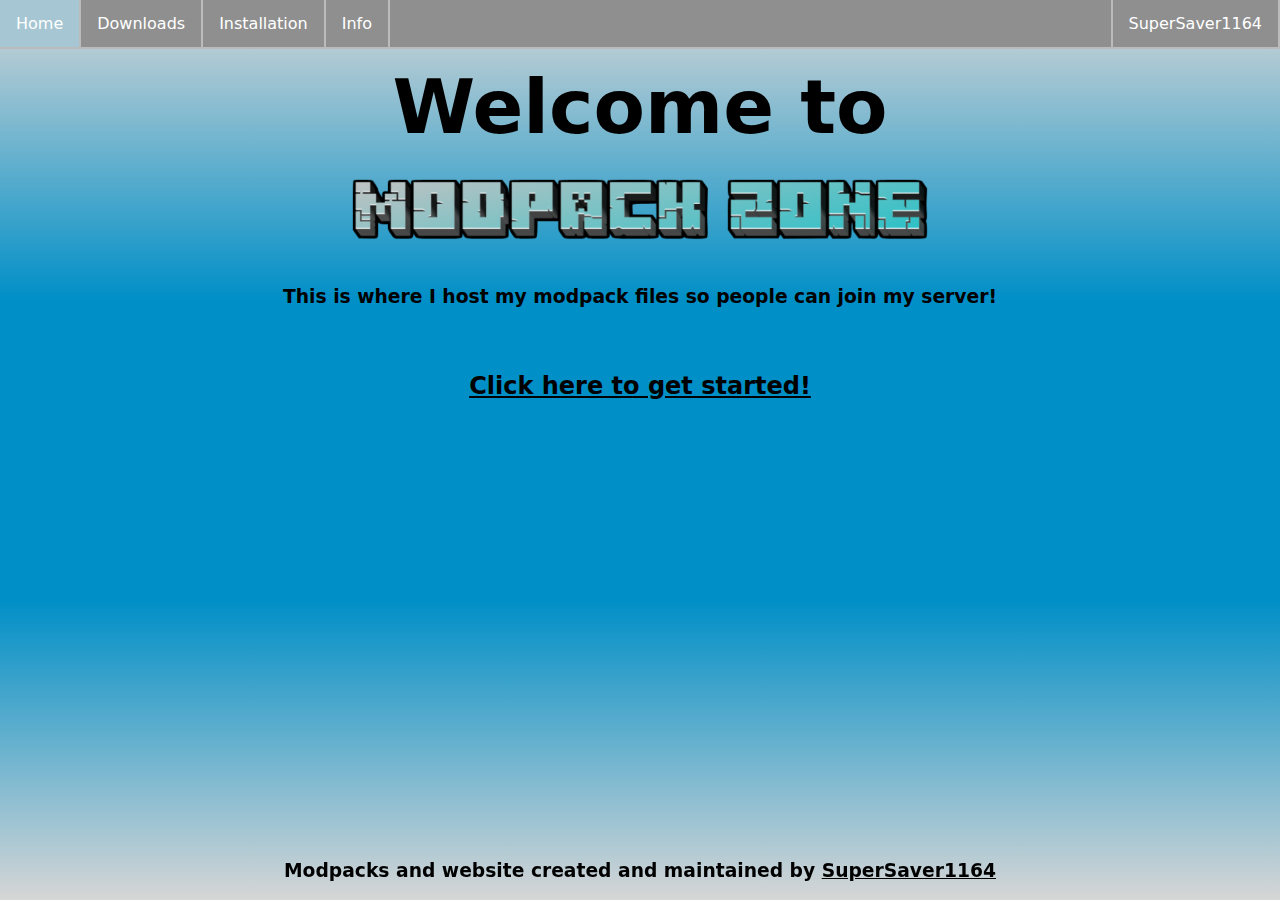
<file: index.html>
<!DOCTYPE html>
<html>

<head>
  <meta charset="utf-8">
  <meta name="viewport" content="width=device-width">
  <title>ModpackZone</title>
  <link href="style.css" rel="stylesheet" type="text/css" />
  <link rel="icon" type="image/x-icon" href="/BrassCasing.jpg">
</head>

<body>
  <h1 id="grad1">Welcome to</h1>
  <img src="MODPACK-ZONE-3-14-2024.png">
  <!-- <script src="script.js"></script> -->

  <h3>This is where I host my modpack files so people can join my server!</h3>
  <!-- <h3>Download below:</h3> -->
  <h2></h2>
  <h2><a href="downloadpage.html">Click here to get started!</a></h2>
  

  <FOOT><h3>Modpacks and website created and maintained by <a href="https://github.com/SuperSaver1164", target="_blank">SuperSaver1164</a></h3></FOOT>
  
</body>

<body class="navbar">
    <ol>
    <current><li><a href="index.html">Home</a></li></current>
    <li><a href="downloadpage.html">Downloads</a></li>
      <li><a href="install.html">Installation</a></li>
    <li><a href="info.html">Info</a></li>
      <!--<li><a href="updatelog.html">Update Log</a></li>-->
      
      <end><li><a href="https://github.com/SuperSaver1164", target="_blank">SuperSaver1164</a></li></end>
    </ol>
</body>


</html>
</file>
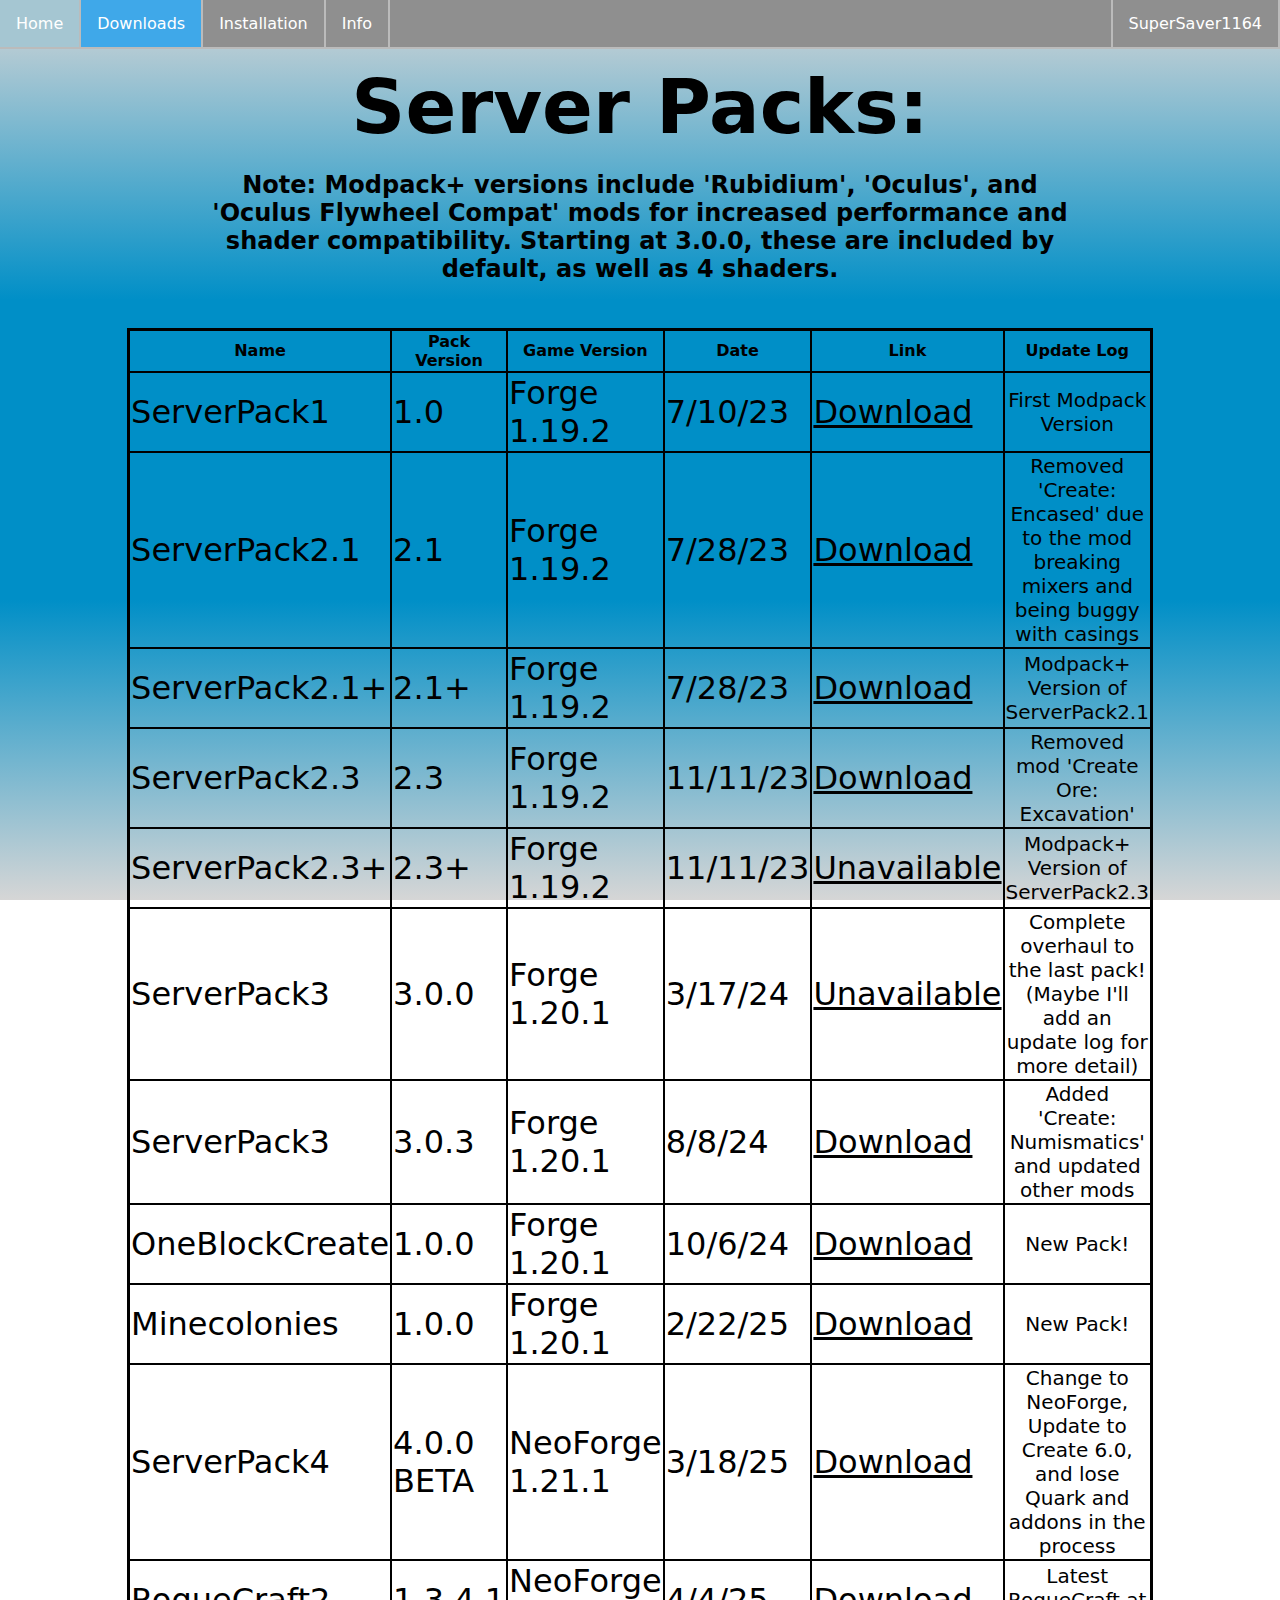
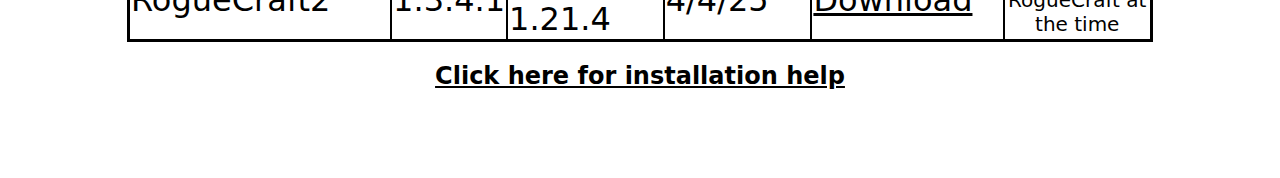
<file: downloadpage.html>
<!DOCTYPE html>
<html>

<head>
  <meta charset="utf-8">
  <meta name="viewport" content="width=device-width">
  <title>ServerPack Downloads</title>
  <link href="style.css" rel="stylesheet" type="text/css" />
  <link rel="icon" type="image/x-icon" href="/BrassCasing.jpg">
</head>

<body>
  <h1 id="grad1">Server Packs:</h1>
  <!-- <script src="script.js"></script> -->

  <table id="modlist">
  <tr>
    <th>Name</th>
    <th id="bb">Pack Version</th>
    <th id="br">Game Version</th>
    <th id="br">Date</th>
    <th id="br">Link</th>
    <th>Update Log</th>
  </tr>
    
  <tr>
    <td>ServerPack1</td>
    <td id="bb">1.0 </td>
    <td id="br">Forge 1.19.2</td>
    <td id="br">7/10/23</td>
    <td id="br"><a href="/ModpackZone/Modpacks/ServerPack1-1.0.zip" download>Download</a></td>
    <td id="smalltext">First Modpack Version</td>
  </tr>
    
  <tr>
    <td>ServerPack2.1</td>
    <td id="bb">2.1 </td>
    <td id="br">Forge 1.19.2</td>
    <td id="br">7/28/23</td>
    <td id="br"><a href="/ModpackZone/Modpacks/ServerPack2-2.1.zip" download>Download</a></td>
    <td id="smalltext">Removed 'Create: Encased' due to the mod breaking mixers and being buggy with casings</td>
  </tr>

  <tr>
    <td>ServerPack2.1+</td>
    <td id="bb">2.1+</td>
    <td id="br">Forge 1.19.2</td>
    <td id="br">7/28/23</td>
    <td id="br"><a href="/ModpackZone/Modpacks/ServerPack2-2.1+.zip" download>Download</a></td>
    <td id="smalltext">Modpack+ Version of ServerPack2.1</td>
  </tr>

    <tr>
      <td>ServerPack2.3</td>
      <td id="bb">2.3</td>
      <td id="br">Forge 1.19.2</td>
      <td id="br">11/11/23</td>
      <td id="br"><a href="/ModpackZone/Modpacks/ServerPack2-2.3.zip" download>Download</a></td>
      <td id="smalltext">Removed mod 'Create Ore: Excavation'</td>
    </tr>

    <tr>
      <td>ServerPack2.3+</td>
      <td id="bb">2.3+</td>
      <td id="br">Forge 1.19.2</td>
      <td id="br">11/11/23</td>
      <td id="br"><a href="/ModpackZone/Modpacks/ServerPack2-2.3+.zip" download>Unavailable</a></td>
      <td id="smalltext">Modpack+ Version of ServerPack2.3</td>
    </tr>

    <tr>
      <td>ServerPack3</td>
      <td id="bb">3.0.0</td>
      <td id="br">Forge 1.20.1</td>
      <td id="br">3/17/24</td>
      <td id="br"><a href="/ModpackZone/Modpacks/ServerPack3-3.0.0.zip" download>Unavailable</a></td>
      <td id="smalltext">Complete overhaul to the last pack! (Maybe I'll add an update log for more detail)</td>
    </tr>

    <tr>
      <td>ServerPack3</td>
      <td id="bb">3.0.3</td>
      <td id="br">Forge 1.20.1</td>
      <td id="br">8/8/24</td>
      <td id="br"><a href="/ModpackZone/Modpacks/ServerPack3.0.3-3.0.3.zip" download>Download</a></td>
      <td id="smalltext">Added 'Create: Numismatics' and updated other mods</td>
    </tr>

    <tr>
      <td>OneBlockCreate</td>
      <td id="bb">1.0.0</td>
      <td id="br">Forge 1.20.1</td>
      <td id="br">10/6/24</td>
      <td id="br"><a href="/ModpackZone/Modpacks/OneBlockCreate-1.0.0.zip" download>Download</a></td>
      <td id="smalltext">New Pack!</td>
    </tr>

    <tr>
      <td>Minecolonies</td>
      <td id="bb">1.0.0</td>
      <td id="br">Forge 1.20.1</td>
      <td id="br">2/22/25</td>
      <td id="br"><a href="/ModpackZone/Modpacks/Minecolonies3.zip" download>Download</a></td>
      <td id="smalltext">New Pack!</td>
    </tr>

    <tr>
      <td>ServerPack4</td>
      <td id="bb">4.0.0 BETA</td>
      <td id="br">NeoForge 1.21.1</td>
      <td id="br">3/18/25</td>
      <td id="br"><a href="/ModpackZone/Modpacks/ServerPack4.0.0 BETA-4.0.0 BETA.zip" download>Download</a></td>
      <td id="smalltext">Change to NeoForge, Update to Create 6.0, and lose Quark and addons in the process</td>
    </tr>

    <tr>
      <td>RogueCraft2</td>
      <td id="bb">1.3.4.1</td>
      <td id="br">NeoForge 1.21.4</td>
      <td id="br">4/4/25</td>
      <td id="br"><a href="/ModpackZone/Modpacks/RogueNew.zip" download>Download</a></td>
      <td id="smalltext">Latest RogueCraft at the time</td>
    </tr>

    <h2>Note: Modpack+ versions include 'Rubidium', 'Oculus', and 'Oculus Flywheel Compat' mods for increased performance and shader compatibility. Starting at 3.0.0, these are included by default, as well as 4 shaders.</h2>



    
</table>
<h2><a href="install.html">Click here for installation help</a></h2>
  <h1></h1>

 <!-- <FOOT><h3>Modpacks and website created and maintained by <a href="https://github.com/SuperSaver1164", target="_blank">SuperSaver1164</a></h3></FOOT> -->
  
  <body class="navbar">
      <ol>
      <li><a href="index.html">Home</a></li>
      <current><li><a href="downloadpage.html">Downloads</a></li></current>
        <li><a href="install.html">Installation</a></li>
      <li><a href="info.html">Info</a></li>
        <end><li><a href="https://github.com/SuperSaver1164", target="_blank">SuperSaver1164</a></li></end>
      </ol>
  </body>


</html>
</file>
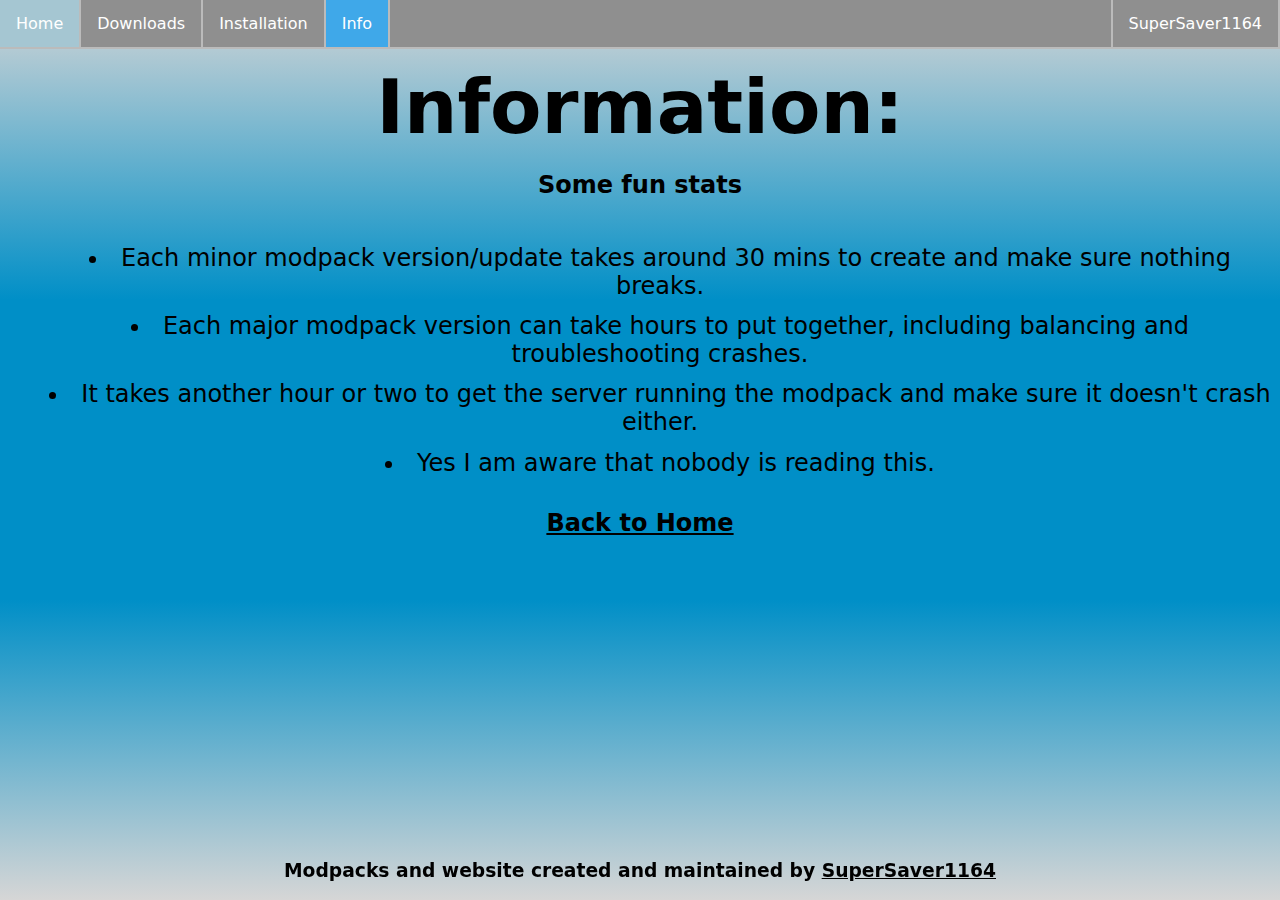
<file: info.html>
<!DOCTYPE html>
<html>

<head>
  <meta charset="utf-8">
  <meta name="viewport" content="width=device-width">
  <title>ModpackZone</title>
  <link href="style.css" rel="stylesheet" type="text/css" />
  <link rel="icon" type="image/x-icon" href="/BrassCasing.jpg">
</head>

<body>
  <h1 id="grad1">Information:</h1>
  <!-- <script src="script.js"></script> -->

  <h2 class="medium">Some fun stats</h2>
  <ul>
    <li>Each minor modpack version/update takes around 30 mins to create and make sure nothing breaks.</li>
    <li>Each major modpack version can take hours to put together, including balancing and troubleshooting crashes.</li>
    <li>It takes another hour or two to get the server running the modpack and make sure it doesn't crash either.</li>
    <li>Yes I am aware that nobody is reading this.</li>
  </ul>
  <h2><a href="index.html">Back to Home</a></h2>

  <FOOT><h3>Modpacks and website created and maintained by <a href="https://github.com/SuperSaver1164", target="_blank">SuperSaver1164</a></h3></FOOT>

</body>

<body class="navbar">
    <ol>
    <li><a href="index.html">Home</a></li>
      <li><a href="downloadpage.html">Downloads</a></li>
      <li><a href="install.html">Installation</a></li>
    <current><li><a href="info.html">Info</a></li></current>
      <end><li><a href="https://github.com/SuperSaver1164", target="_blank">SuperSaver1164</a></li></end>
    </ol>
</body>


</html>
</file>
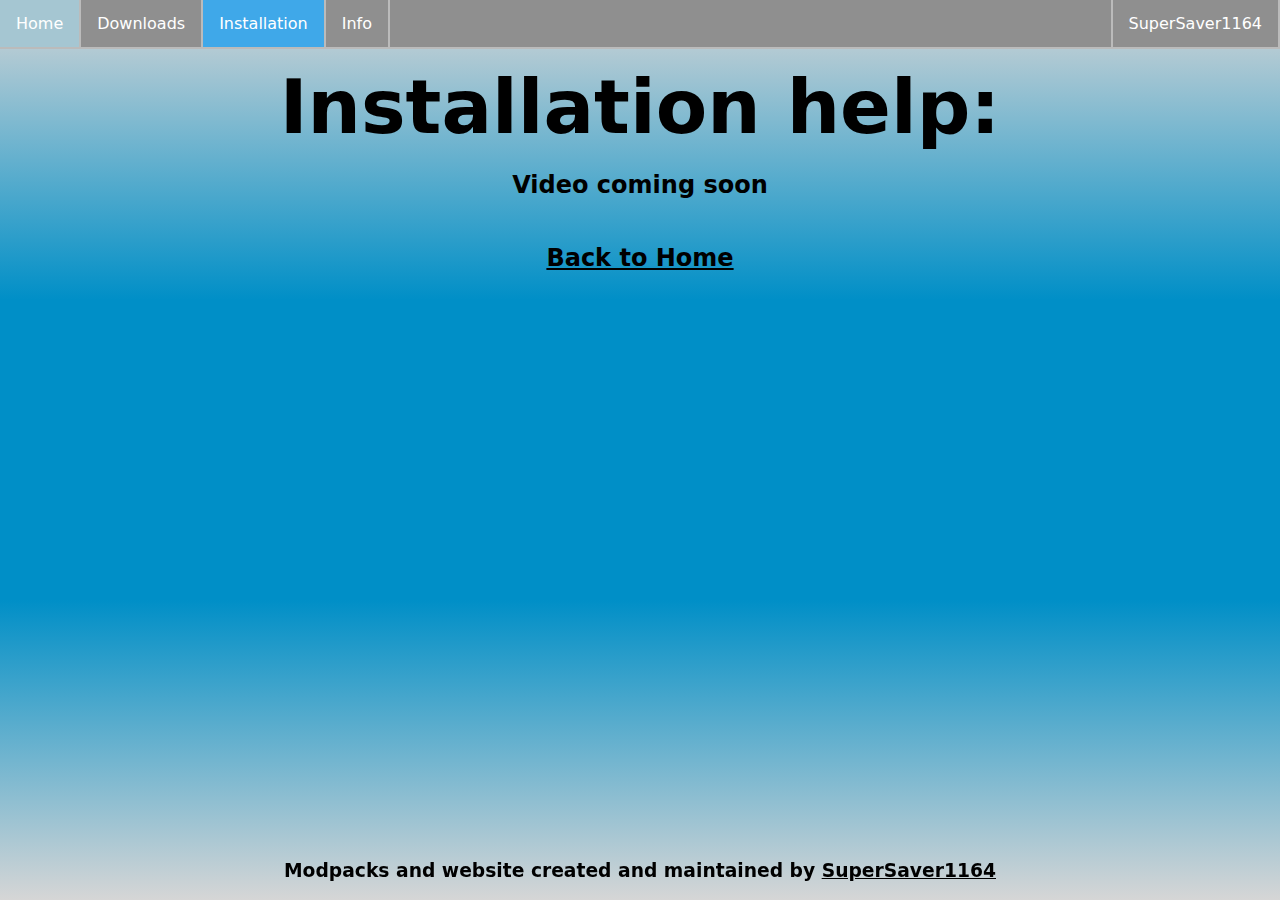
<file: install.html>
<!DOCTYPE html>
<html>

<head>
  <meta charset="utf-8">
  <meta name="viewport" content="width=device-width">
  <title>ModpackZone</title>
  <link href="style.css" rel="stylesheet" type="text/css" />
  <link rel="icon" type="image/x-icon" href="/BrassCasing.jpg">
</head>

<body>
  <h1 id="grad1">Installation help:</h1>
  <!-- <script src="script.js"></script> -->

  
  <h2>Video coming soon</h2>

  <h2><a href="index.html">Back to Home</a></h2>

  <FOOT><h3>Modpacks and website created and maintained by <a href="https://github.com/SuperSaver1164", target="_blank">SuperSaver1164</a></h3></FOOT>
  
</body>

<body class="navbar">
    <ol>
    <li><a href="index.html">Home</a></li>
    <li><a href="downloadpage.html">Downloads</a></li>
      <current><li><a href="install.html">Installation</a></li></current>
    <li><a href="info.html">Info</a></li>
      <!--<li><a href="updatelog.html">Update Log</a></li>-->
      <end><li><a href="https://github.com/SuperSaver1164", target="_blank">SuperSaver1164</a></li></end>
    </ol>
</body>


</html>
</file>
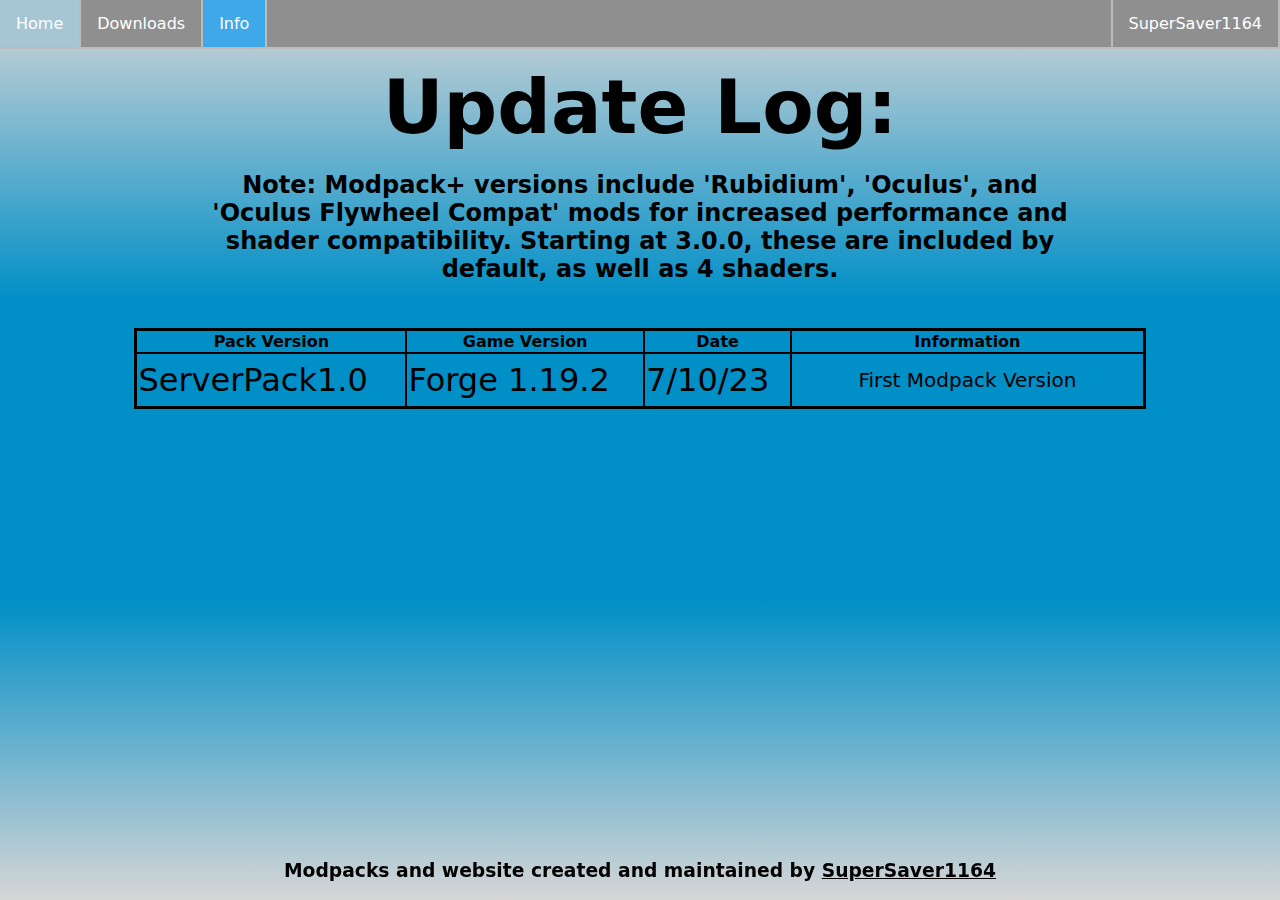
<file: updatelog.html>
<!DOCTYPE html>
<html>

<head>
  <meta charset="utf-8">
  <meta name="viewport" content="width=device-width">
  <title>ModpackZone</title>
  <link href="style.css" rel="stylesheet" type="text/css" />
  <link rel="icon" type="image/x-icon" href="/BrassCasing.jpg">
</head>

<body>
  <h1 id="grad1">Update Log:</h1>
  <!-- <script src="script.js"></script> -->

  <table>
    <tr>
      <th id="br">Pack Version</th>
      <th id="br">Game Version</th>
      <th id="br">Date</th>
      <th>Information</th>
    </tr>

    <tr>
      <td id="br">ServerPack1.0</td>
      <td id="br">Forge 1.19.2</td>
      <td id="br">7/10/23</td>
      <td id="smalltext">First Modpack Version</td>
    </tr>

      <h2>Note: Modpack+ versions include 'Rubidium', 'Oculus', and 'Oculus Flywheel Compat' mods for increased performance and shader compatibility. Starting at 3.0.0, these are included by default, as well as 4 shaders.</h2>




  </table>

  <FOOT><h3>Modpacks and website created and maintained by <a href="https://github.com/SuperSaver1164", target="_blank">SuperSaver1164</a></h3></FOOT>

</body>

<body class="navbar">
    <ol>
    <li><a href="index.html">Home</a></li>
      <li><a href="downloadpage.html">Downloads</a></li>
    <current><li><a href="info.html">Info</a></li></current>
      <end><li><a href="https://github.com/SuperSaver1164", target="_blank">SuperSaver1164</a></li></end>
    </ol>
</body>


</html>
</file>
<file: style.css>
html {
  height: 100%;
  width: 100%;
 

  
  font-family: system-ui, -apple-system, BlinkMacSystemFont, 'Segoe UI', Roboto, Oxygen, Ubuntu, Cantarell, 'Open Sans', 'Helvetica Neue', sans-serif;
}

body{
  background-image: linear-gradient(#d6d6d6, #008fc7, #008fc7, #d6d6d6);
  background-size: cover;
  background-attachment: fixed;
}


h1{
  text-align: center;
  font-size: 75px;
  -webkit-text-stroke: white;
  padding-bottom: 0%;
  padding-top: 1%;
  margin-bottom: 0;
}


img{
  display: block;
  margin-left: auto;
  margin-right: auto;
  width: 50%;
}

table{
  
  border: 3px solid black;
  border-collapse: collapse;
  margin-left: auto;
  margin-right: auto;
  width: 80%
}
th, td{
  border: 2px solid black;
}
/*

#modlist tr:nth-child(even){
  background-color: #f2f2f2;
}
*/
/*
#bb{
  border-left: 2px solid black;
  border-right: 2px solid black;
}

#br{
  border-right: 2px solid black;
}
*/
td{
  
  height: 50px;
  vertical-align: center;
  
  font-size: 200%;
  
}

#smalltext{
  width: 35%;
  font-size: 125%;
  text-align: center;
}

#medium{
  font-size: 40px;
}

p{
  font-size: 60px;
  text-align: center;
}

h2{
  text-align: center;
  padding-left: 15%;
  padding-right: 15%;
  padding-bottom: 2%;
}



h3{
  text-align: center;
}



FOOT h3{
  position: fixed;
  bottom: 0;
  right: 0;
  width: 100%;
}

a, a:visited, a:active {
  color: inherit;
}

a:hover{
  color: #0000e8;
}

ul{
  text-align: center;
  list-style-position: inside;
}

ul li{
  padding-bottom: 1%;
  font-size: 150%;
}


/* TOPBARSTUFF------------------------------------------ */


ol {
  list-style-type: none;
  margin: 0;
  padding: 0;
  overflow: hidden;
  background-color: #8f8f8f;
  border-bottom: 2px solid #bbb;
}

ol li {
  float: left;
}

ol li a {
  display: block;
  color: white;
  text-align: center;
  padding: 14px 16px;
  text-decoration: none;
}

/* Change the link color to #111 (black) on hover */
ol li a:hover {
  background-color: #a5c6d2;
  color: #ffffff;
}

ol {
  position: fixed;
  top: 0;
  left: 0;
  width: 100%;
}

ol li {
  border-right: 2px solid #bbb;
}

current li a{
  background-color: #3fa8e9;
}

end{
  float: right;
  border-left: 2px solid #bbb;
}
</file>
